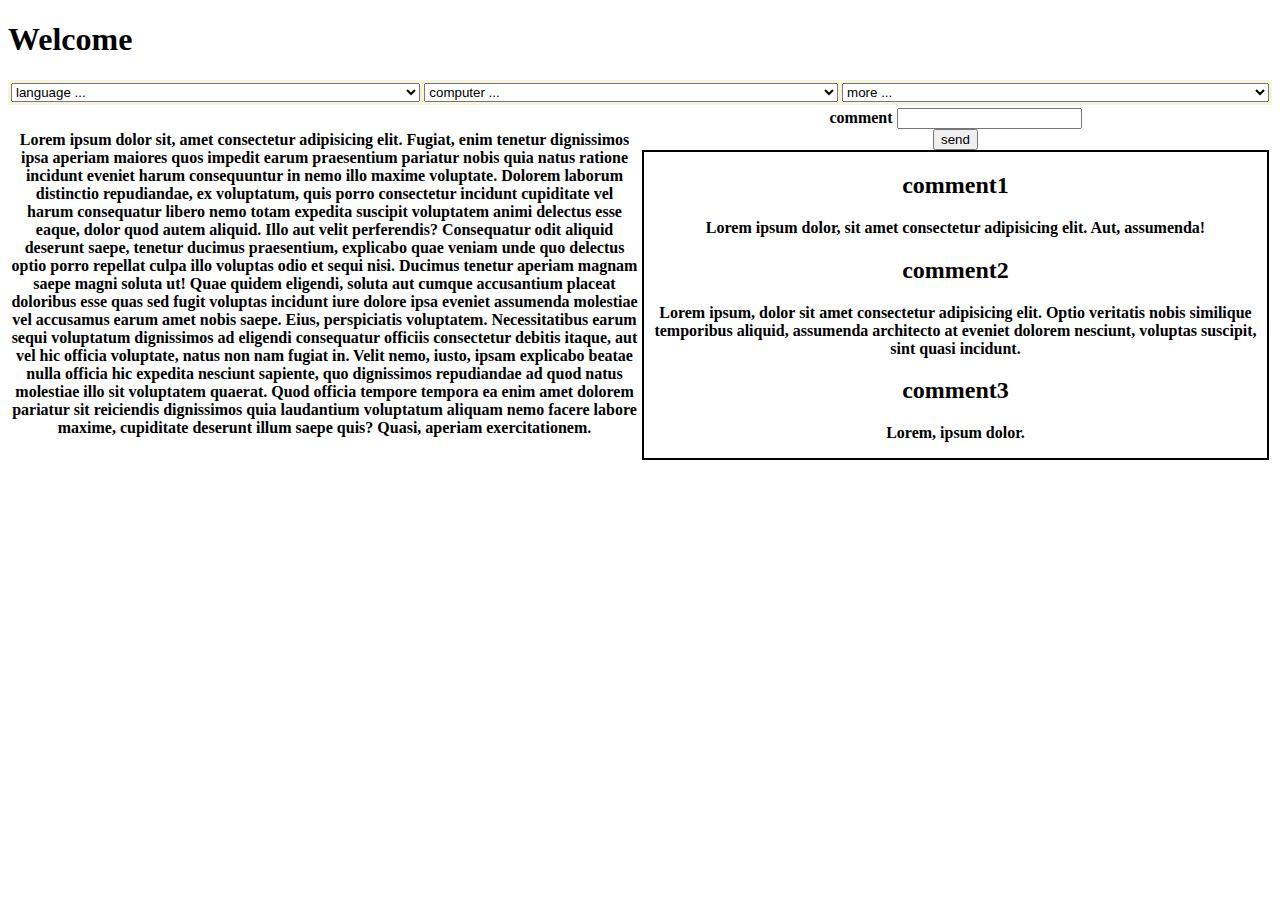
<file: comments.html>
<!DOCTYPE html>
<html lang="en">
<head>
    <meta charset="UTF-8">
    <meta http-equiv="X-UA-Compatible" content="IE=edge">
    <meta name="viewport" content="width=device-width, initial-scale=1.0">
    <title>Document</title>
</head>
<body>
    <h1>Welcome</h1>

    <table style="width:100% ; background-color: beige;">
        <tr>
            <th>
            <!-- first droplist-->
            <select name="language" onchange="location = this.value;" style="width: 100%;">
                <option value="" selected> language ...</option>
                <option value="https://www.w3schools.com/html/html_tables.asp"; >  HTML</option>
                <option value="https://www.w3schools.com/css/default.asp">CSS</option>
            </select>
            </th>
            <th>
                <select style="width: 100%;" name="computer" onchange="location = this.value;">
                    <option value="" selected> computer ...</option>
                    <option value="toshiba.jpeg"; >  toshiba</option>
                    <option value="images/asus.jpeg">asus</option>
                    <option value="images/mac.peg">mac</option>
                </select>
            </th>
            <th>
                <select style="width: 100%;" name="language" onchange="location = this.value;">
                    <option value="" selected> more ...</option>
                    <option value="https://www.google.com"; >  GOOGLE</option>
                    <option value="https://www.favebook.com">FACEBOOK</option>
                </select>
            </th>
        </tr>
    </table>

    <table>
        <tr>
            <th style="width: 50% ;"> Lorem ipsum dolor sit, amet consectetur adipisicing elit. Fugiat, enim tenetur dignissimos ipsa aperiam maiores quos impedit earum praesentium pariatur nobis quia natus ratione incidunt eveniet harum consequuntur in nemo illo maxime voluptate. Dolorem laborum distinctio repudiandae, ex voluptatum, quis porro consectetur incidunt cupiditate vel harum consequatur libero nemo totam expedita suscipit voluptatem animi delectus esse eaque, dolor quod autem aliquid. Illo aut velit perferendis? Consequatur odit aliquid deserunt saepe, tenetur ducimus praesentium, explicabo quae veniam unde quo delectus optio porro repellat culpa illo voluptas odio et sequi nisi. Ducimus tenetur aperiam magnam saepe magni soluta ut! Quae quidem eligendi, soluta aut cumque accusantium placeat doloribus esse quas sed fugit voluptas incidunt iure dolore ipsa eveniet assumenda molestiae vel accusamus earum amet nobis saepe. Eius, perspiciatis voluptatem. Necessitatibus earum sequi voluptatum dignissimos ad eligendi consequatur officiis consectetur debitis itaque, aut vel hic officia voluptate, natus non nam fugiat in. Velit nemo, iusto, ipsam explicabo beatae nulla officia hic expedita nesciunt sapiente, quo dignissimos repudiandae ad quod natus molestiae illo sit voluptatem quaerat. Quod officia tempore tempora ea enim amet dolorem pariatur sit reiciendis dignissimos quia laudantium voluptatum aliquam nemo facere labore maxime, cupiditate deserunt illum saepe quis? Quasi, aperiam exercitationem.</th>
            <th>

                <form action="" method="post">
                    <label for="">comment</label>
                    <input type="text" name="" id="">
                    <br>
                    <input type="submit" value="send">
                </form>

                <section style="border:2px solid black ;">

                      <h2>comment1</h2>      
                      <p>Lorem ipsum dolor, sit amet consectetur adipisicing elit. Aut, assumenda!</p>

                      <h2>comment2</h2>      
                      <p>Lorem ipsum, dolor sit amet consectetur adipisicing elit. Optio veritatis nobis similique temporibus aliquid, assumenda architecto at eveniet dolorem nesciunt, voluptas suscipit, sint quasi incidunt.</p>

                      <h2>comment3</h2>      
                      <p>Lorem, ipsum dolor.</p>
                </section>

            </th>
        </tr>
    </table>
    
</body>
</html>
</file>
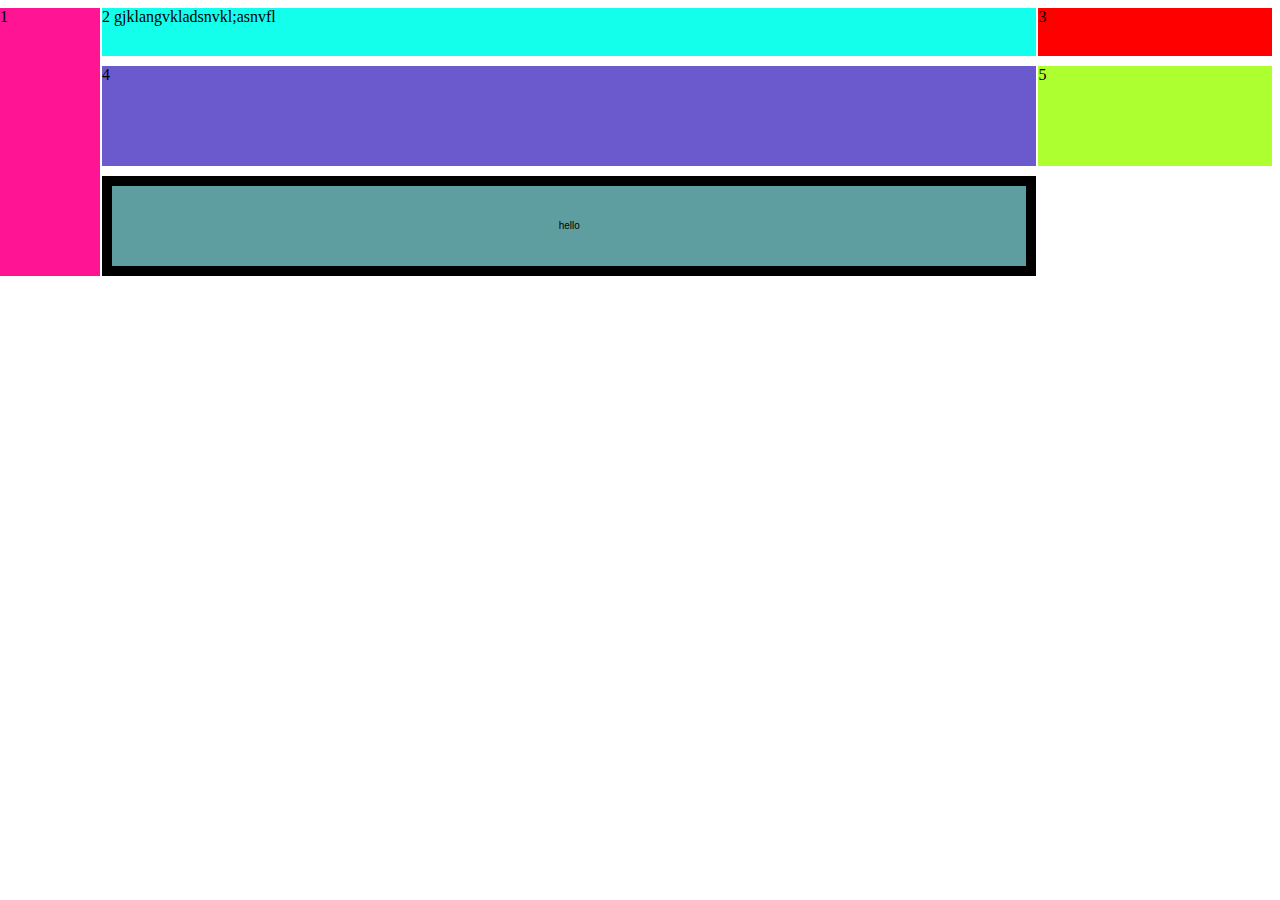
<file: felxdiv.html>
<!DOCTYPE html>
<html lang="en">
<head>
    <meta charset="UTF-8">
    <meta http-equiv="X-UA-Compatible" content="IE=edge">
    <meta name="viewport" content="width=device-width, initial-scale=1.0">
    <title>Document</title>
    <link rel="stylesheet" href="style2.css">
</head>
<body>
    <!-- <div class="father">

        <div class="div1">
            <p>22</p>
            <p>2</p>
        </div>

        <div class="div2">
            2 
        </div>
        
        
    </div> -->

        <div class="container">
            <div class="d1">
                1
            </div>
            <div class="d2">
                2 gjklangvkladsnvkl;asnvfl
            </div>
            <div class="d3">
                3
            </div>
            <div class="d4">
                4
            </div>
            <div class="d5">
                5
            </div>
            <div>
                <button> hello </button>
            </div>
        </div>
</body>
</html>
</file>
<file: style2.css>
/* div{
}

body{

}
.father{
    display: flex;
    column-gap: 10px;
    row-gap: 10px;
    flex-direction: column;
}

.div1{
    display: flex;
    column-gap: 10px;
    width: 100px;
    height: 150px;
    background-color: fuchsia;
}

.div2{
    width: 100px;
    height: 150px;
    background-color: gold;
}
h1{
   
} */

body{
    margin-left: 0px;
}
div{
}

.container{
    display: grid;
    grid-template-columns: 100px 4fr 1fr  ;
    grid-template-rows: 20% 100px 100px;
    gap: 10px 2px; 
}

.d1{ 
    grid-row-start: 1;
    grid-row-end: 4;
    /* grid-column-start: 2;
    grid-column-end: 4; */
    
    width: 100%;
    height: 100%;
    background-color: deeppink;

}
    
.d2{
    width: 100%;
    height: 100%;
    background-color: rgb(20, 255, 235);
}
.d3{
    width: 100%;
    height: 100%;
    background-color: rgb(255, 0, 0);}
.d4{
    width: 100%;
    height: 100%;
    background-color: slateblue;}
.d5{width: 100%;
    height: 100%;
    background-color: greenyellow;}

button{
    width: 100%;
    height: 100%;
    font-size: x-small;
    background-color: cadetblue;
    border: 10px solid black ;
    margin: 0px;
}

button:hover{
    background-color: blue;
    font-size: xx-large;
    border-radius: 100%;
    
}

div.d1:hover{
    background-color: black;
}
</file>
